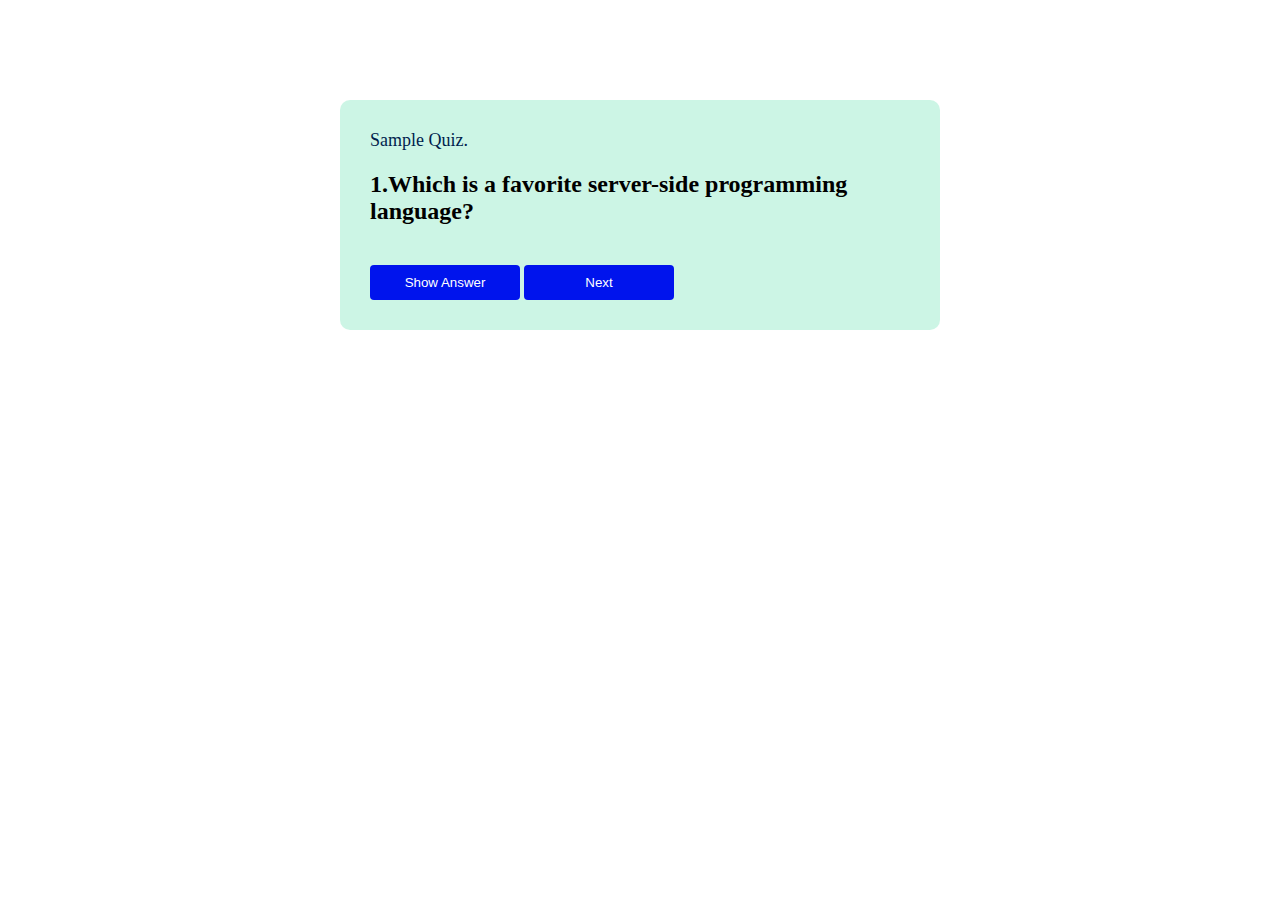
<file: Flashcard.html>
<!DOCTYPE html>
<html>

<head>
  <title>Quiz App</title>
  <link rel="icon" type="image/x-icon" href="favicon.jpg">
  <meta name="viewport" content="width=device-width,initial-scale=1.0">
  <link rel="stylesheet" href="Flashcardcss.css">
</head>

<body>
  <div class="app">
    <h1>Sample Quiz.</h1>
    <div class="quiz">
      <h2 id="question">Question goes here</h2>
      <div id="answer-buttons">
      </div>
      <button id="show-btn">Show Answer</button>
      <button id="next-btn">Next</button>
    </div>
  </div>
  <script src="Flashcardjs.js"></script>
</body>

</html>
</file>
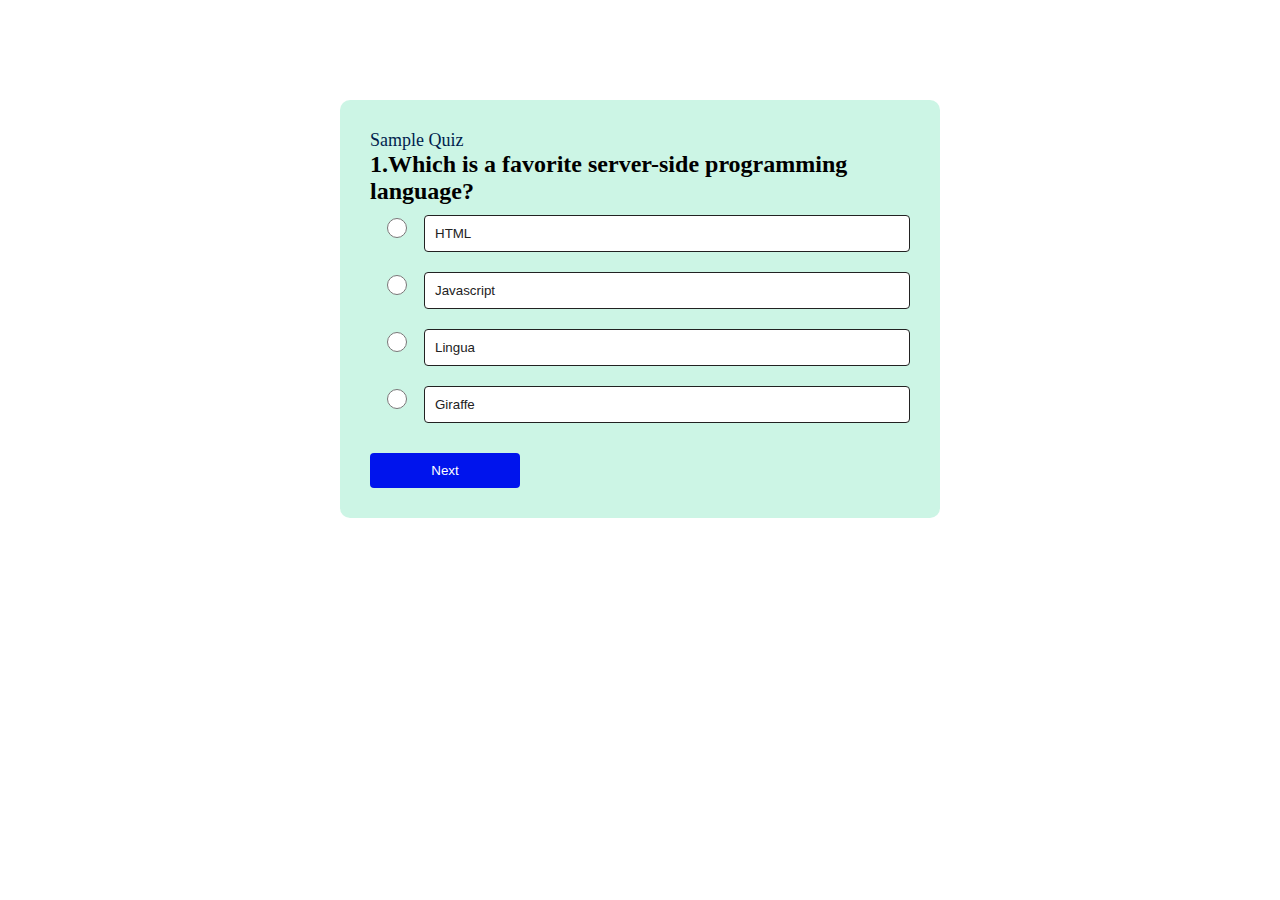
<file: quizCss.html>
<!DOCTYPE html>
<html>

<head>
  <title>Quiz App</title>
  <link rel="icon" type="image/x-icon" href="favicon.jpg">
  <meta name="viewport" content="width=device-width,initial-scale=1.0">
  <link rel="stylesheet" href="quizCss.css">
</head>

<body>
  <div class="app">
    <h1 id="sample">Sample Quiz</h1>
    <div class="quiz">
      <h2 id="question">Question goes here</h2>
      <div id="answer-buttons">
        <button class="btn">Answe1</button>
        <button class="btn">Answe2</button>
        <button class="btn">Answe3</button>
        <button class="btn">Answe4</button>
      </div>
      <button id="next-btn">Next</button>
    </div>
  </div>
  <script src="quizJs.js"></script>
</body>

</html>
</file>
<file: Flashcardcss.css>
* {
  margin: 0;
  padding: 0;
  box-sizing: border-box;
}

.app {
  width: 90%;
  max-width: 600px;
  background-color: rgba(128, 230, 190, 0.4);
  margin: 100px auto 10px;
  padding: 30px;
  border-radius: 10px;
}

.app h1 {
  color: #001e4d;
  font-weight: 500;
  font-size: 18px;
}

#answer-buttons {
  padding-top: 20px;
  color: #f358d4;
  font-size: 20px;
}

#next-btn,
#show-btn {
  background: #0014ed;
  color: #fff;
  font-weight: 500;
  width: 150px;
  border: 0;
  padding: 10px;
  margin: 20px auto 0;
  border-radius: 4px;
  cursor: pointer;
}

.quiz {
  padding-top: 20px;
}
</file>
<file: quizCss.css>
* {
  margin: 0;
  padding: 0;
  box-sizing: border-box;
}

.app {
  width: 90%;
  max-width: 600px;
  background-color: rgba(128, 230, 190, 0.4);
  margin: 100px auto 10px;
  padding: 30px;
  border-radius: 10px;
}

.app h1 {
  color: #001e4d;
  font-weight: 500;
  font-size: 18px;
}

.check {
  width: 10%;
  height: 20px;
}

.btn {
  background-color: #fff;
  color: #222;
  font-weight: 500;
  width: 90%;
  border: 1px solid #222;
  padding: 10px;
  margin: 10px 0;
  text-align: left;
  border-radius: 4px;
  cursor: pointer;
  transition: all 0.3s;
}

.btn:hover {
  background: #222;
  color: #fff;
}

#next-btn {
  background: #0014ed;
  color: #fff;
  font-weight: 500;
  width: 150px;
  border: 0;
  padding: 10px;
  margin: 20px auto 0;
  border-radius: 4px;
  cursor: pointer;
}

.correct {
  background: #9aeabc;
}

.incorrect {
  background: #ff9393;
}
</file>
